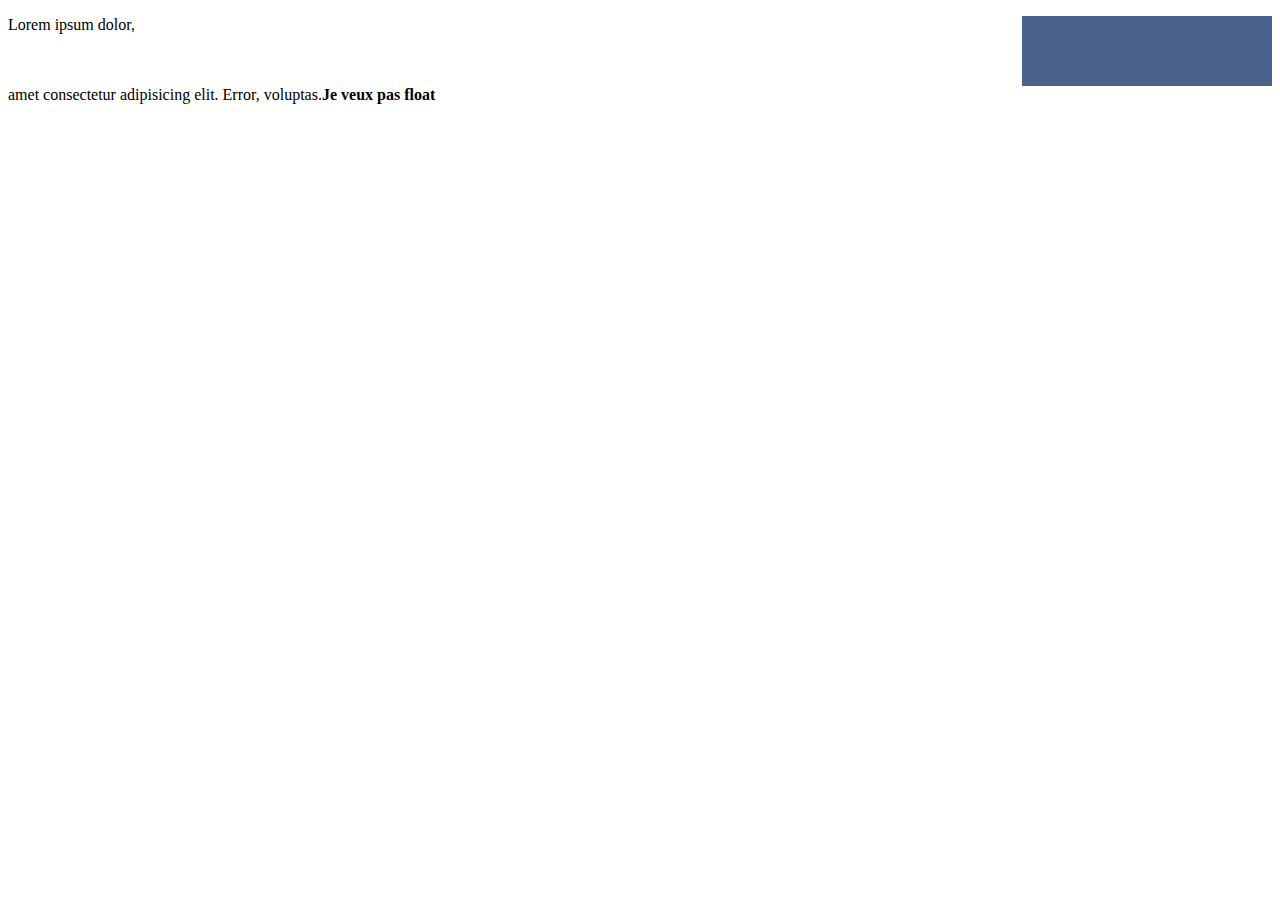
<file: float_clear/index.html>
<!DOCTYPE html>
<html lang="en">

<head>
    <meta charset="UTF-8">
    <meta http-equiv="X-UA-Compatible" content="IE=edge">
    <meta name="viewport" content="width=device-width, initial-scale=1.0">
    <title>Document</title>
    <link rel="stylesheet" href="./css/style.css">
</head>

<body>
    <p><img src="./img/image.png" width="250px" class="img" alt="">Lorem ipsum dolor,</p>
    <p class="clear"> amet consectetur adipisicing
        elit. Error, voluptas.<strong>Je veux pas float</strong></p>
</body>

</html>
</file>
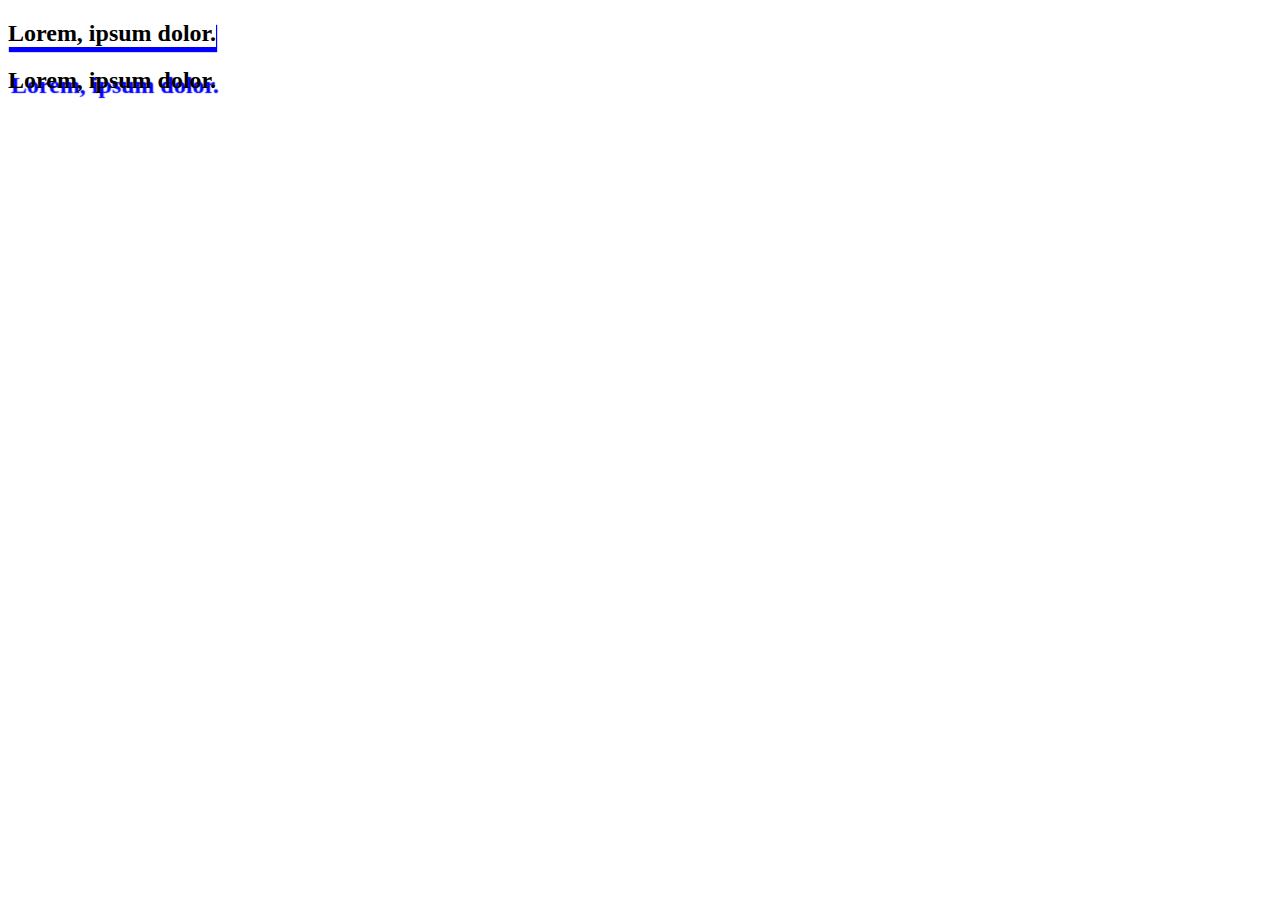
<file: shadows_css/index.html>
<!DOCTYPE html>
<html lang="en">

<head>
    <meta charset="UTF-8">
    <meta http-equiv="X-UA-Compatible" content="IE=edge">
    <meta name="viewport" content="width=device-width, initial-scale=1.0">
    <title>Document</title>
    <link rel="stylesheet" href="./css/style.css">
</head>

<body>
    <h2 class="first">Lorem, ipsum dolor.</h2>
    <h2 class="second">Lorem, ipsum dolor.</h2>
</body>

</html>
</file>
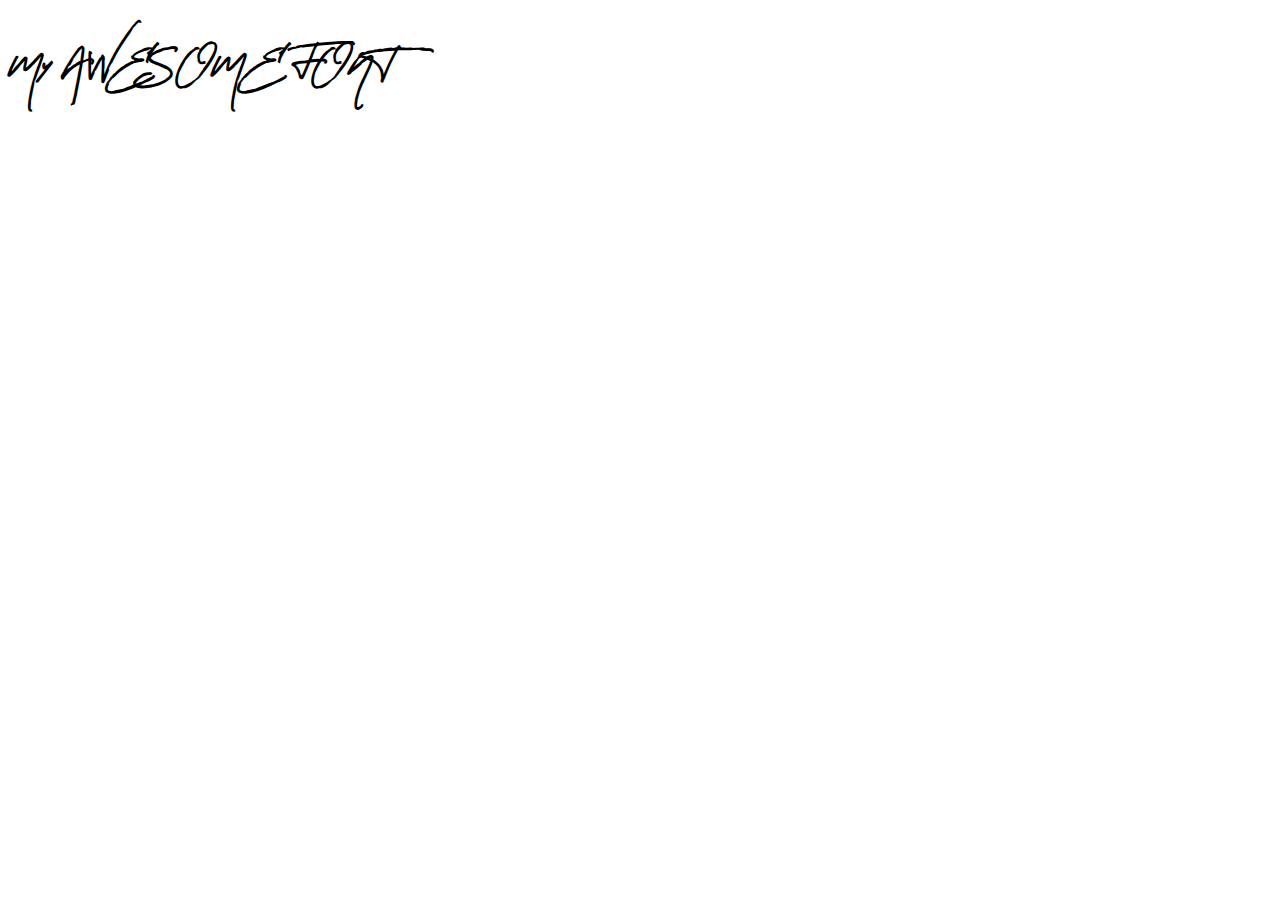
<file: webfonttestuse/index.html>
<!DOCTYPE html>
<html lang="en">

<head>
    <meta charset="UTF-8">
    <meta http-equiv="X-UA-Compatible" content="IE=edge">
    <meta name="viewport" content="width=device-width, initial-scale=1.0">
    <title>Document</title>
    <link rel="stylesheet" href="./css/style.css">
</head>

<body>
    <h2>My AWESOME FONT</h2>
</body>

</html>
</file>
<file: float_clear/css/style.css>
.img {
    float: right;
}

.clear {
    clear: both;
}
</file>
<file: shadows_css/css/style.css>
.first {
    box-shadow: 1px 5px 1px blue;
    width: max-content;
}

.second {
    text-shadow: 3px 5px 1px blue;
}
</file>
<file: webfonttestuse/css/style.css>
@font-face {
    font-family: "Awesome font";
    src: url('../fonts/reey-regular-webfont.woff2');
}

h2 {
    font-family: 'Awesome font';
}
</file>
